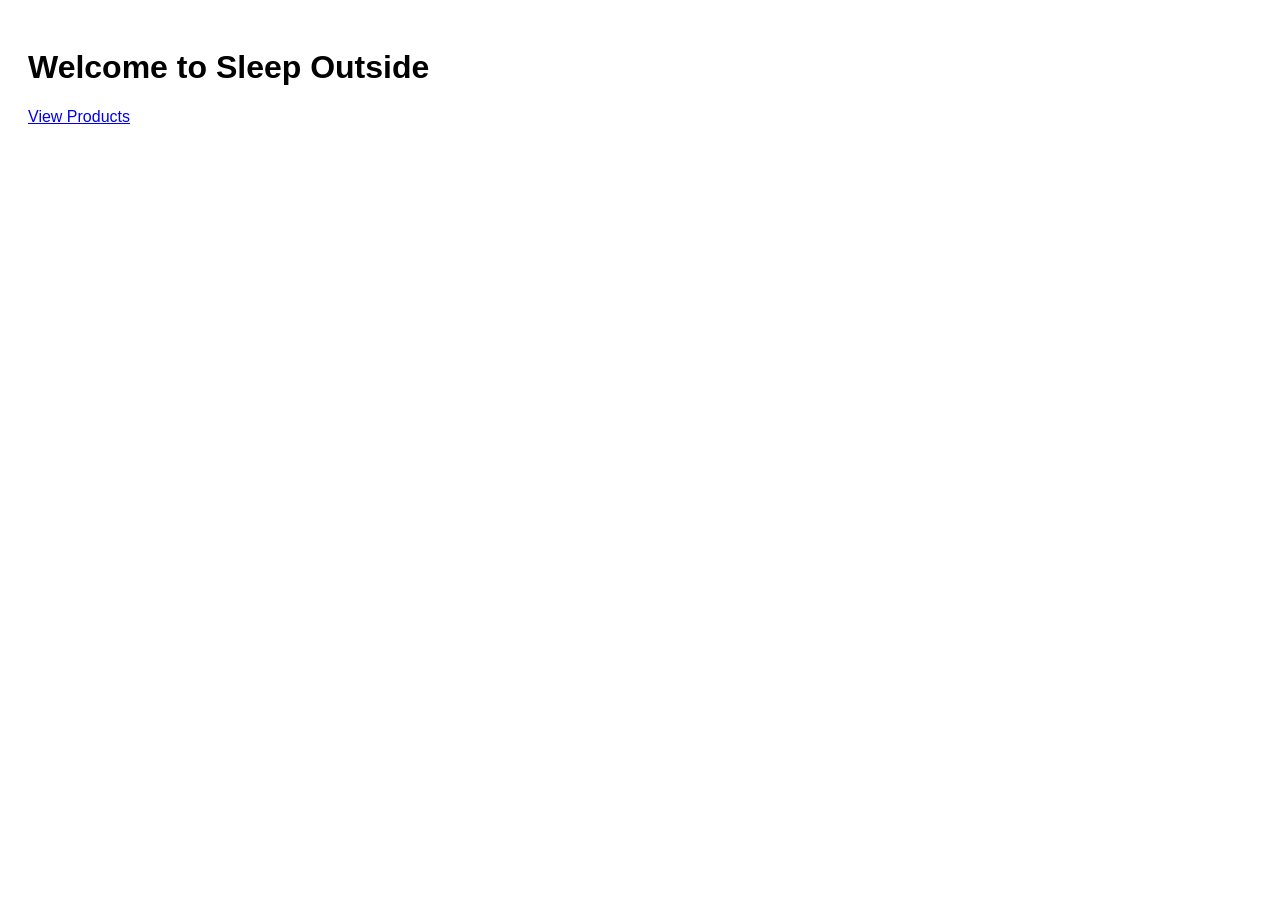
<file: index.html>
<!DOCTYPE html>
<html>
<head>
  <title>Sleep Outside</title>
  <link rel="stylesheet" href="css/styles.css">
</head>
<body>

<h1>Welcome to Sleep Outside</h1>
<a href="products.html">View Products</a>

</body>
</html>
</file>
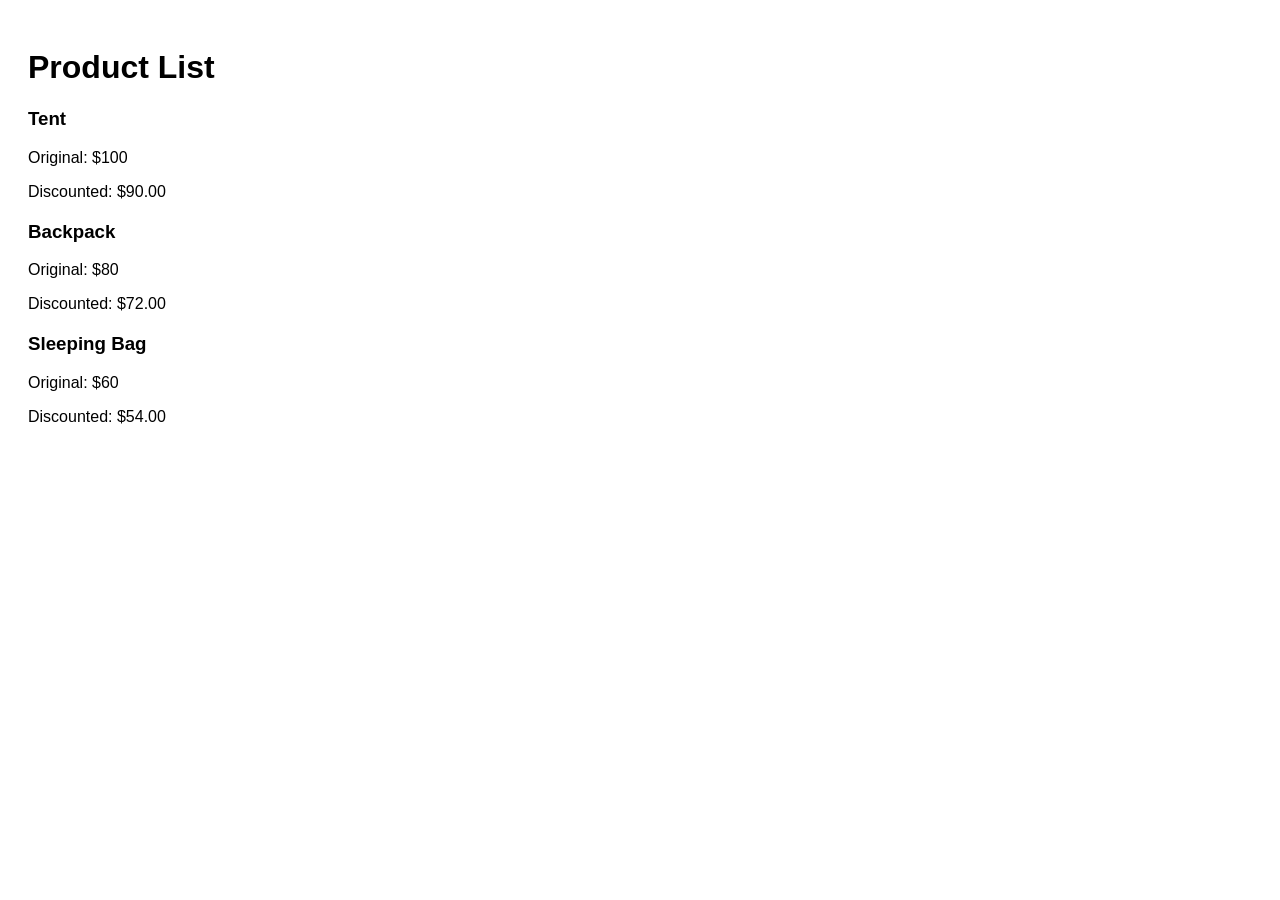
<file: products.html>
<!DOCTYPE html>
<html>
<head>
  <title>Products</title>
  <link rel="stylesheet" href="css/styles.css">
</head>
<body>

<h1>Product List</h1>

<div id="product-list"></div>

<script src="js/products.js"></script>
</body>
</html>
</file>
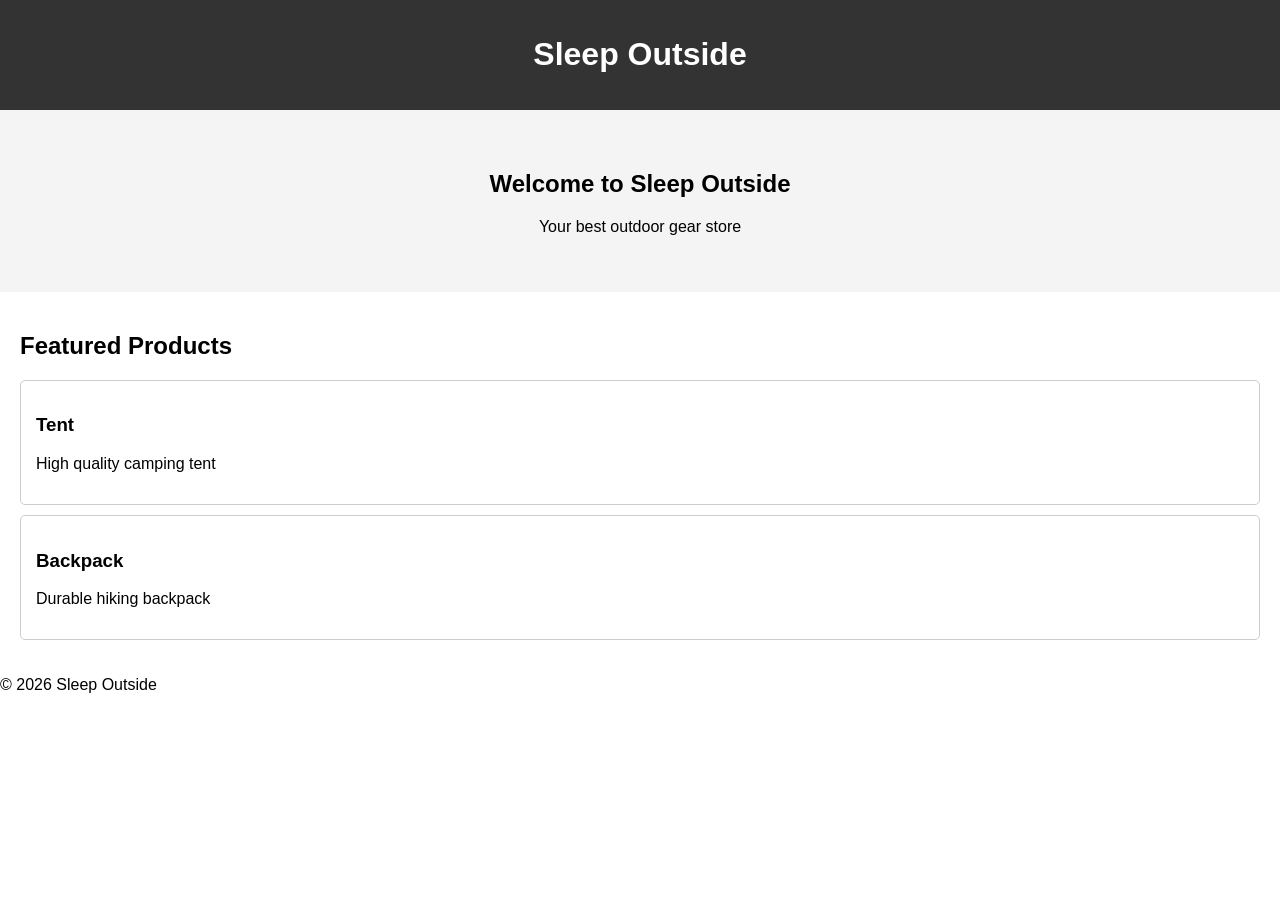
<file: my-team-project/cart.html>
<!DOCTYPE html>
<html lang="en">
<head>
  <meta charset="UTF-8">
  <meta name="viewport" content="width=device-width, initial-scale=1.0">
  <title>Sleep Outside</title>
  <link rel="stylesheet" href="styles.css">
</head>
<body>

<header>
  <h1>Sleep Outside</h1>
</header>

<main>
  <section class="hero">
    <h2>Welcome to Sleep Outside</h2>
    <p>Your best outdoor gear store</p>
  </section>

  <section class="products">
    <h2>Featured Products</h2>

    <div class="product-card">
      <h3>Tent</h3>
      <p>High quality camping tent</p>
    </div>

    <div class="product-card">
      <h3>Backpack</h3>
      <p>Durable hiking backpack</p>
    </div>

  </section>
</main>

<footer>
  <p>&copy; 2026 Sleep Outside</p>
</footer>

</body>
</html>
</file>
<file: css/styles.css>
body {
  font-family: Arial;
  padding: 20px;
}

div {
  margin-bottom: 20px;
}
</file>
<file: my-team-project/styles.css>
body {
  font-family: Arial, sans-serif;
  margin: 0;
}

header {
  background: #333;
  color: white;
  padding: 15px;
  text-align: center;
}

.hero {
  padding: 40px;
  text-align: center;
  background: #f4f4f4;
}

.products {
  padding: 20px;
}

.product-card {
  border: 1px solid #ccc;
  padding: 15px;
  margin-top: 10px;
  border-radius: 5px;
}
</file>
